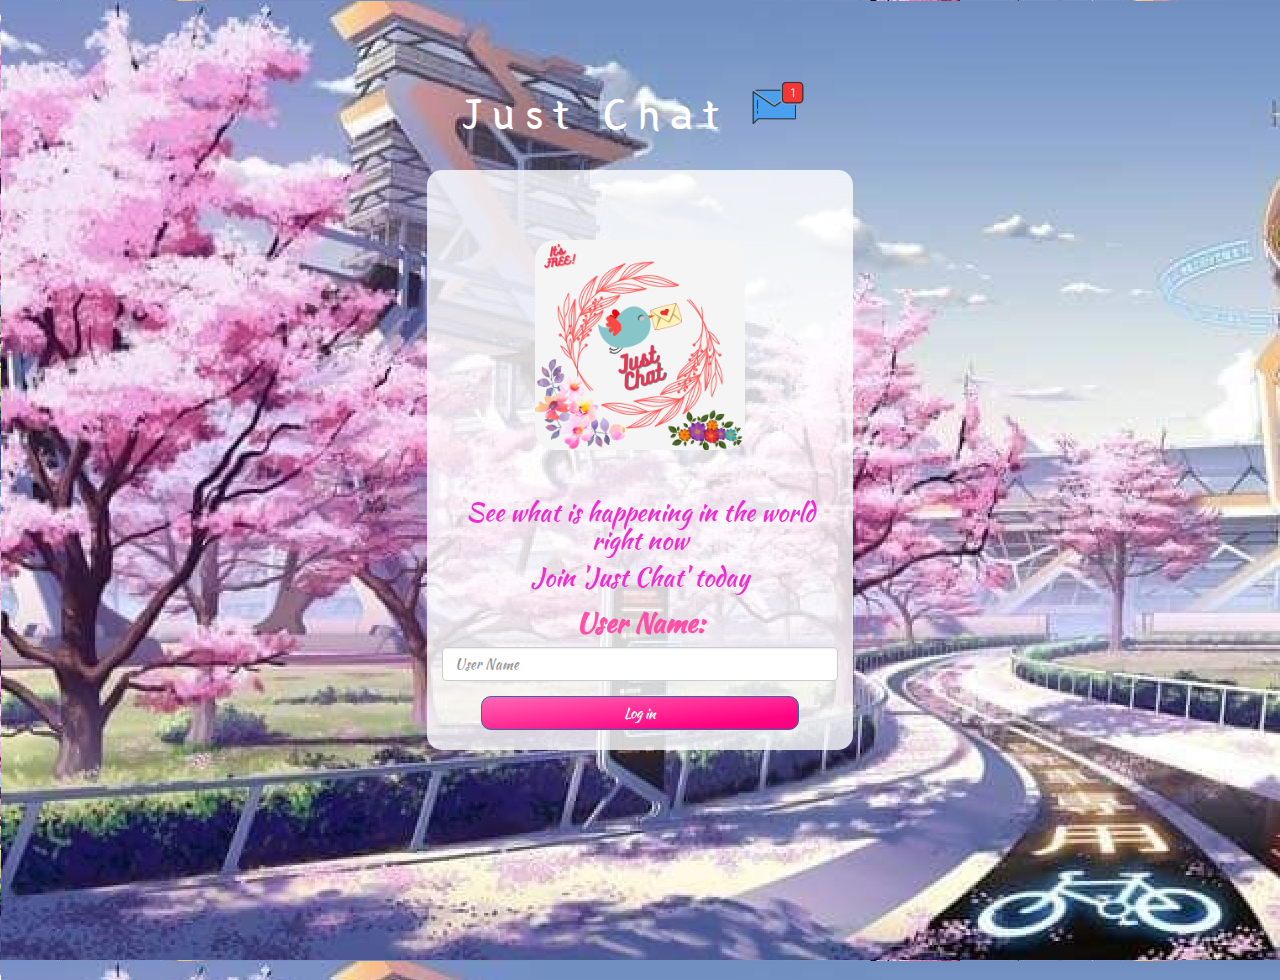
<file: index.html>
<html>
<head>
	<title>Just Chat</title>
<link href="https://fonts.googleapis.com/css?family=Yeon+Sung&display=swap" rel="stylesheet"><meta name="viewport" content="width=device-width, initial-scale=1">

<link rel="stylesheet" href="https://maxcdn.bootstrapcdn.com/bootstrap/3.4.0/css/bootstrap.min.css">
<script src="https://ajax.googleapis.com/ajax/libs/jquery/3.4.1/jquery.min.js"></script>
<script src="https://maxcdn.bootstrapcdn.com/bootstrap/3.4.0/js/bootstrap.min.js"></script>
<link href="https://fonts.googleapis.com/css2?family=Caveat:wght@500&family=Kaushan+Script&family=Pacifico&display=swap" rel="stylesheet">
<link rel="stylesheet" type="text/css" href="style.css">
<script src="Just Chat.js"></script>
</head>
<body background="cherry blossom 2.png">
<center>
	<h1 class="header">	
		Just Chat	<sup>
	<img src="m2.png">
	</sup>
</h1>
	<div class="col-lg-4 col-md-6 col-sm-6 col-xs-11 login_div">
	<img src="Just Chat app.png" class="logo">
		<h3 class="h3-1">See what is happening in the world right now</h3>
		<h4 class="h4-1">Join 'Just Chat' today</h4>
		<div class="form-group">
		  <label class="USER">User Name:</label>
		  <input type="text" class="form-control" id="Username" placeholder="User Name" >
		</div>
		<button id="login_button" class="btn btn-primary" onclick="login()">Log in</button>
		<br><br>
	</div>
</center>
</body>
</html>
</file>
<file: style.css>
html, body
{
  height: 100%;
  margin: 0;
  font-family: 'Kaushan Script', cursive;
}

.header
{
	color: white;font-family: 'Yeon Sung';font-size: 45px;letter-spacing: 10px;margin-top: 80px;
}
.header img
{
	width: 80px;margin-left: -15px;
}

.login_div
{
	background: rgba(255,255,255,0.8);float: none;border-radius: 15px;
}

.logo
{
	width: 210px;
	margin-top: 20px;
	border-radius: 40px;

	animation-name: Santasri;
    animation-duration: 2s;
    animation-iteration-count: infinite;
    margin-top: 70px;
    border-radius: 20px;
}

@keyframes Santasri {
    from {box-shadow: 30px 30px 70px rgb(254, 125, 211);}
    to {box-shadow: 30px 30px 70px magenta;}
}


#login_button
{
	width: 80%;
	border-radius: 15px;
	background-image: linear-gradient(to bottom right ,#FF69B4,#FF50A7,#FF369B,#FF1C8E,#FF0381,#FF0080);
	animation-name: Santasri;
    animation-duration: 2s;
    animation-iteration-count: infinite;
    border-radius: 10px;
}

@keyframes Santasri {
    from {box-shadow: 30px 30px 70px rgb(254, 125, 211);}
    to {box-shadow: 30px 30px 70px magenta;}
}

.room_name
{
	cursor: pointer;
	font-size: 20px;
}


#logout
{
	font-size: 20px; float: right;
}


#output
{
	padding: 10px; width:80%;background: rgba(255,255,255,0.8);border-radius: 15px;
}

.input_div_room_page
{
	width: 80%;
}

.input_div label
{
	color: white;font-size: 20px;
}


.input_div_message_page
{
	position: fixed;bottom: 0px;width: 100%;background: rgba(255,255,255,0.8);
}
.input_div_message_page label
{
	color: black;
}
.input_div_message_page #msg
{
	width: 80%;
}
.input_div_message_page button
{
	margin-top: 15px;
	width: 50%; 
}
.color_white
{
	color: white
}

.user_tick
{
	width:20px;
}
.message_h4
{
	padding-left:5px;color:grey;
}
.h3-1 {
	margin-top: 49px;
	font-size: 25px;
	color: rgb(239, 44, 210);
}
.h4-1 {
	font-size: 25px;
	color: rgb(239, 44, 210);	
}
.USER {
	font-size: 28px;
	color:#FF50A7;
}
.addroom {
	width: 200px;
	font-size: 25px;
	color: white;
	border-radius: 15px;
	background-image: linear-gradient(to bottom right ,#FF69B4,#FF50A7,#FF369B,#FF1C8E,#FF0381,#FF0080);
	animation-name: Santasri;
    animation-duration: 2s;
    animation-iteration-count: infinite;
    border-radius: 10px;
}

@keyframes Santasri {
    from {box-shadow: 30px 30px 70px rgb(254, 125, 211);}
    to {box-shadow: 30px 30px 70px magenta;}
}

.room {
	font-size: 25px;
	color: rgb(253, 80, 251);
	border-radius: 15px;
}
 #logout {
	height: 50px;
	width: 140px;
	font-size: 25px;
	color: white;
	border-radius: 15px;
	background-image: linear-gradient(to bottom right,rgb(252, 3, 3),rgb(252, 40, 3),rgb(252, 11, 3),rgb(252, 82, 3),rgb(252, 119, 3),rgb(252, 152, 3),rgb(252, 177, 3));
	animation-name: Mukherjee;
    animation-duration: 2s;
    animation-iteration-count: infinite;
    border-radius: 10px;
 }

@keyframes Mukherjee {
    from {box-shadow: 30px 30px 70px rgb(255, 111, 111);}
    to {box-shadow: 30px 30px 70px rgb(255, 148, 109);}
}

.send {
	width: 140px;
	font-size: 25px;
	color: white;
	border-radius: 50px;
	background-image: linear-gradient(to bottom right ,#FF69B4,#FF50A7,#FF369B,#FF1C8E,#FF0381,#FF0080);
	animation-name: Santasri;
    animation-duration: 2s;
    animation-iteration-count: infinite;
    border-radius: 10px;

}
@keyframes Santasri {
    from {box-shadow: 30px 30px 70px rgb(254, 125, 211);}
    to {box-shadow: 30px 30px 70px magenta;}
}
#send {
	font-size: 25px;
	color: #FF369B;
}
</file>
